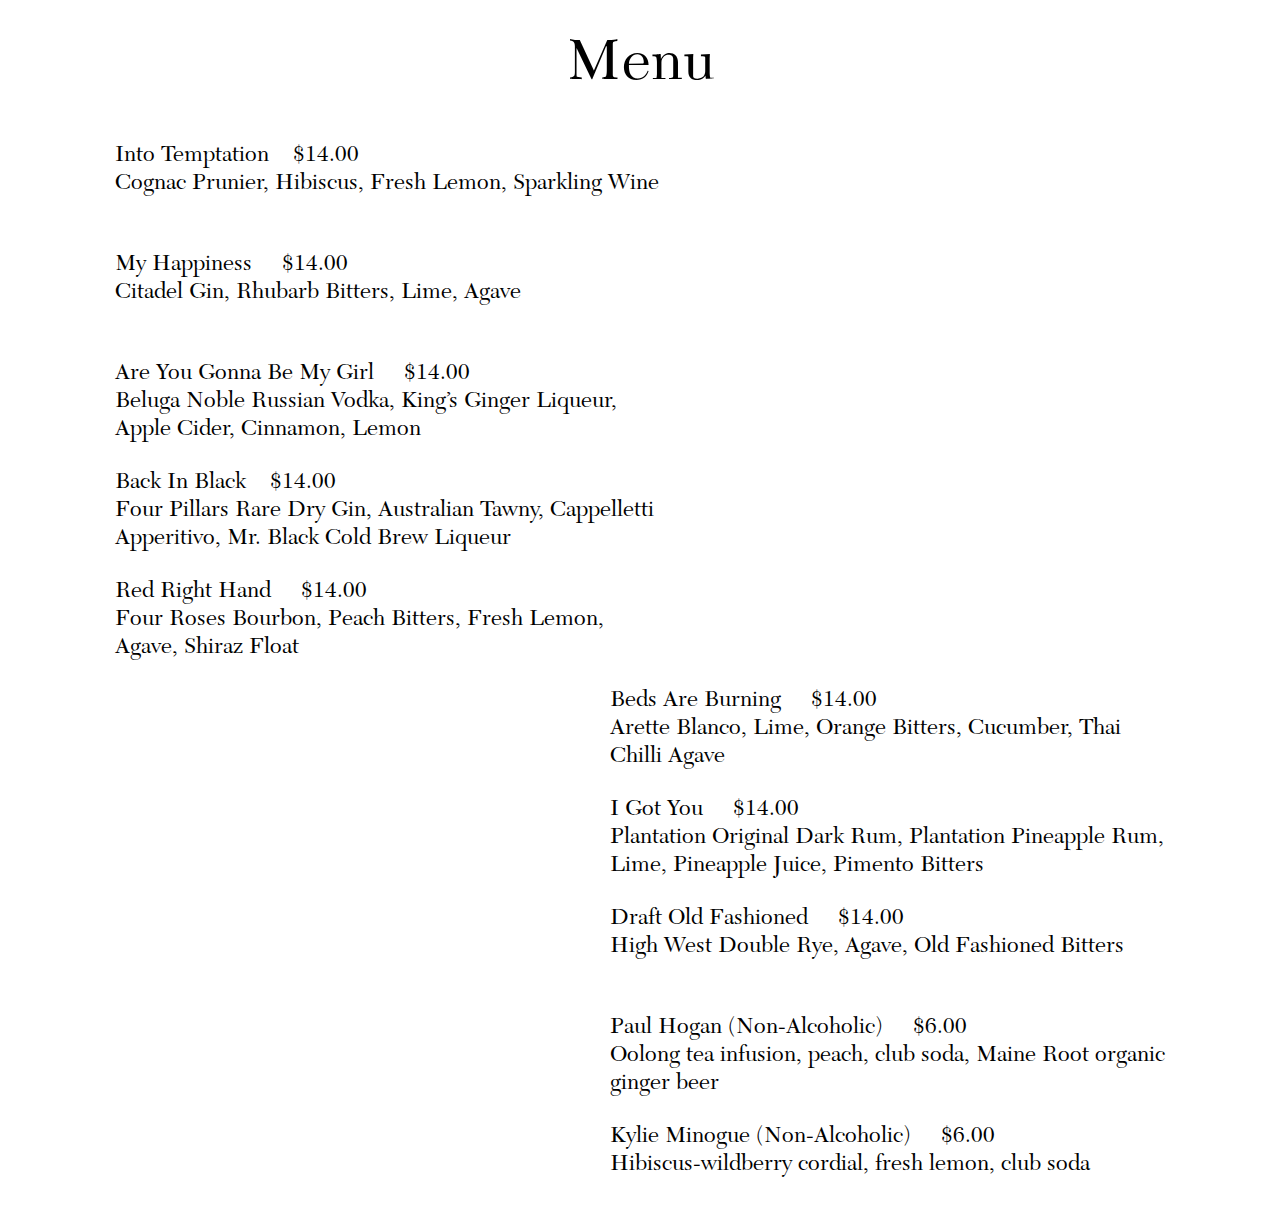
<file: index.html>
<!DOCTYPE html>
<html>
  <head>
    <title>Studio</title>
    <link href="assets/css/styles.css" media="all" rel="stylesheet" />
    <script src="https://ajax.googleapis.com/ajax/libs/jquery/3.3.1/jquery.min.js"></script>  
    </head>

  <body>



        <div class="menu">
       <p>Menu</p>
      </div>
  
    <div class="oldmenu">

      <div>
      <img class="ghost hide" src="assets/img/ghost.jpg">
      </div>

      <div>
      <img class="ghost2 hide" src="assets/img/ghost.jpg">
      </div>
  
      <div class="wrapper">
  
  
        <div class="inline-block border-left">
  
          <div class="left-box">
           <p>Into Temptation &nbsp; &nbsp;$14.00 <br>
           Cognac Prunier, Hibiscus, Fresh Lemon, Sparkling Wine</p>
          </div>
  
          <div class="left-box">
           <p>My Happiness &nbsp; &nbsp; $14.00 <br>
           Citadel Gin, Rhubarb Bitters, Lime, Agave</p>
          </div>
  
          <div class="left-box">
           <p>Are You Gonna Be My Girl &nbsp; &nbsp; $14.00 <br>
       Beluga Noble Russian Vodka, King’s Ginger Liqueur, Apple Cider, Cinnamon, Lemon</p>
          </div>
  
          <div class="left-box">
       <p>Back In Black  &nbsp; &nbsp;$14.00 <br>
       Four Pillars Rare Dry Gin, Australian Tawny, Cappelletti Apperitivo, Mr. Black Cold Brew Liqueur  </p>
          </div>
  
           <div class="left-box">
       <p>Red Right Hand  &nbsp; &nbsp; $14.00 <br>
       Four Roses Bourbon, Peach Bitters, Fresh Lemon, Agave, Shiraz Float</p>
          </div>
  
        </div>
  
        <div class="inline-block border-right">
  
          <div class="inline-block right-box">
           <p>Beds Are Burning &nbsp; &nbsp; $14.00 <br>
           Arette Blanco, Lime, Orange Bitters, Cucumber, Thai Chilli Agave</p>
          </div>
  
          <div class="inline-block right-box">
       <p>I Got You &nbsp; &nbsp; $14.00 <br>
       Plantation Original Dark Rum, Plantation Pineapple Rum, Lime, Pineapple Juice, Pimento Bitters</  p>
          </div>
  
          <div class="inline-block right-box">
       <p>Draft Old Fashioned &nbsp; &nbsp; $14.00 <br>
       High West Double Rye, Agave, Old Fashioned Bitters</p>
          </div>
  
          <div class="inline-block right-box">
       <p>Paul Hogan (Non-Alcoholic) &nbsp; &nbsp; $6.00 <br>
       Oolong tea infusion, peach, club soda, Maine Root organic ginger beer</p>
          </div>
  
          <div class="inline-block right-box">
       <p>Kylie Minogue (Non-Alcoholic) &nbsp; &nbsp; $6.00 <br>
       Hibiscus-wildberry cordial, fresh lemon, club soda</p>
          </div>
  
        </div>
       </div>

    </div>



      

    <audio class="scream" loop> 
      <source src="assets/sound/scream.mp3""></audio>
    </audio>




    <div class="newmenu hide">
  
      <div class="around"></div>
  
      <div class="blackout hide"></div>
  
    	<div class="wrapper">
  
    	  <div class="inline-block border-left">
  
    	    <div class="left-box paranoia">
           <audio class="scream" loop="true" src="assets/sound/scream.mp3">  
           </audio>
  
    	     <p>Into Paranoia &nbsp; &nbsp;$14.00 <br>
           Cognac Prunier, Hibiscus, Fear, Fresh Lemon, Anxiety, Sparkling Wine</p>
    	    </div>
  
    	    <div class="left-box sadness">
    	     <p>My Sadness &nbsp; &nbsp; $14.00 <br>
           Citadel Gin, Rhubarb Bitters, Tear, Lime, Agave</p>
    	    </div>
  
    	    <div class="left-box typewriter">
           <p>Are You Gonna Be My Friends &nbsp; &nbsp; $14.00 <br>
  		     Beluga Noble Russian Vodka, King’s Ginger Liqueur, Apple Cider, Doubt, Cinnamon, Lemon</p>
    	    </div>
  
    	    <div class="left-box">
  		     <p>No  &nbsp; &nbsp;$14.00 <br>
  		     Four Pillars Rare Dry Gin, Australian Tawny, Disappointment, Mr. Black Cold Brew Liqueur</p>
    	    </div>
  
    	     <div class="left-box depression">
  		      <p>Depression Mood  &nbsp; &nbsp; $14.00 <br>
  		      Four Roses Bourbon, Insomnia, Peach Bitters, Fresh Lemon, Agave, hopeless, Shiraz Float</p>
    	    </div>
  
    	  </div>
  
    	  <div class="inline-block border-right">
  
    	    <div class="inline-block right-box bed">
    	     <p>Beds Are Empty &nbsp; &nbsp; $14.00 <br>
           Arette Blanco, Lime, Orange Bitters, Cucumber, Thai Chilli Agave</p>
    	    </div>
  
    	    <div class="inline-block right-box igotyou">
  		     <p>I Got You &nbsp; &nbsp; $14.00 <br>
  		     Plantation Original Dark Rum, Plantation Pineapple Rum, Lime, Pineapple Juice, Pimento   Bitters</p>
    	    </div>
  
    	    <div class="inline-block right-box red">
  		     <p>Red &nbsp; &nbsp; $14.00 <br>
  		     High West Double Rye, Anger, Old Fashioned Bitters</p>
    	    </div>
  
    	    <div class="inline-block right-box">
  		     <p>Fakeness (Non-Alcoholic) &nbsp; &nbsp; FREE <br>
  		     Oolong tea infusion, peach, club soda, Maine Root organic ginger beer</p>
    	    </div>
  
    	    <div class="inline-block right-box joy first-click">
  		     <p><q>Joy Pills</q> (Non-Alcoholic) &nbsp; &nbsp; FREE <br>
  		     Hibiscus-wildberry cordial, fresh lemon, happy dose, club soda</p>
    	    </div>
  
        </div>
    	 </div>
  
  
  
      <div class="red-effect hide">
          <div class="AGHHH hide">AGHHHHHH</div>
      </div>
  
      <div class="no-effect hide">NO NO NO NO NO NO NO NO NO NO NO NO NO NO NO   NO NO NO NO NO NO NO NO NO NO NO NO NO NO NO NO NO NO NO NO NO NO NO NO NO NO NO NO NO NO NO NO   NO NO NO NO NO NO NO NO NO NO NO NO NO NO NO NO NO NO NO NO NO NO NO NO NO NO NO NO NO NO NO NO   NO NO NO NO NO NO NO NO NO NO NO NO NO NO NO NO NO NO NO NO NO NO NO NO NO NO NO NO NO NO NO NO   NO NO NO NO NO NO NO NO NO NO NO NO NO NO NO NO NO NO NO NO NO NO NO NO NO NO NO NO NO NO NO NO   NO NO NO NO NO NO NO NO NO NO NO NO NO NO NO NO NO NO NO NO NO NO NO NO NO NO NO NO NO NO NO NO   NO NO NO NO NO NO NO NO NO NO NO NO NO NO NO NO NO NO NO NO NO NO NO NO NO NO NO NO NO NO NO NO   NO NO </div>
  
      <div class="igotyou-background hide">
      <img class="igotyou-effect hide" src="assets/img/hand.png">
      </div>
  
      <div class="typewriter-background hide">    </div>
          <div class="typewriter-effect hide">
       Are you Gonna be my Friend? Are you Gonna be my Friend? Are you Gonna be my Friend? What's the   benefits? Are you Gonna be my Friend? Are you Gonna be my Friend? Are you Gonna be my Friend?   What's your benefits? Are you Gonna be my Friend? Are you Gonna be my Friend? Are you Gonna be   my Friend? What's your benefits? Are you Gonna be my Friend? Are you Gonna be my Friend? Are   you Gonna be my Friend? What's your benefits? Are you Gonna be my Friend? Are you Gonna be my   Friend? Are you Gonna be my Friend? What's your benefits? Are you Gonna be my Friend? Are you   Gonna be my Friend? Are you Gonna be my Friend? What's your benefits? Are you Gonna be my   Friend? Are you Gonna be my Friend? Are you Gonna be my Friend? What's your benefits? Are you   Gonna be my Friend? Are you Gonna be my Friend? Are you Gonna be my Friend? What's your   benefits? Are you Gonna be my Friend? Are you Gonna be my Friend? Are you Gonna be my Friend?   What's your benefits? Are you Gonna be my Friend? Are you Gonna be my Friend? Are you Gonna be   my Friend? What's your benefits? Are you Gonna be my Friend? Are you Gonna be my Friend? Are   you Gonna be my Friend? What's your benefits? Are you Gonna be my Friend? Are you Gonna be my   Friend? Are you Gonna be my Friend? What's your benefits? Are you Gonna be my Friend? Are you   Gonna be my Friend? Are you Gonna be my Friend? What's your benefits? Are you Gonna be my   Friend? Are you Gonna be my Friend? Are you Gonna be my Friend? What's your benefits? Are you   Gonna be my Friend? Are you Gonna be my Friend? Are you Gonna be my Friend? What's your   benefits? Are you Gonna be my Friend? Are you Gonna be my Friend? Are you Gonna be my Friend?   What's your benefits? Are you Gonna be my Friend? Are you Gonna be my Friend? Are you Gonna be   my Friend? What's your benefits? Are you Gonna be my Friend? Are you Gonna be my Friend? Are   you Gonna be my Friend? What's your benefits? Are you Gonna be my Friend? Are you Gonna be my   Friend? Are you Gonna be my Friend? What's your benefits? Are you Gonna be my Friend? Are you   Gonna be my Friend? Are you Gonna be my Friend? What's your benefits? Are you Gonna be my   Friend? Are you Gonna be my Friend? Are you Gonna be my Friend? What's your benefits? Are you   Gonna be my Friend? Are you Gonna be my Friend? Are you Gonna be my Friend? What's your   benefits? Are you Gonna be my Friend? Are you Gonna be my Friend? Are you Gonna be my Friend?   What's your benefits? Are you Gonna be my Friend? Are you Gonna be my Friend? Are you Gonna be   my Friend? What's your benefits? Are you Gonna be my Friend? Are you Gonna be my Friend? Are   you Gonna be my Friend? What's your benefits? Are you Gonna be my Friend? Are you Gonna be my   Friend? Are you Gonna be my Friend? What's your benefits? Are you Gonna be my Friend? Are you   Gonna be my Friend? Are you Gonna be my Friend? What's your benefits? Are you Gonna be my   Friend? Are you Gonna be my Friend? Are you Gonna be my Friend? What's your benefits?Are you   Gonna be my Friend? Are you Gonna be my Friend? Are you Gonna be my Friend? What's your   benefits? Are you Gonna be my Friend? Are you Gonna be my Friend? Are you Gonna be my Friend?   What's your benefits? Are you Gonna be my Friend? Are you Gonna be my Friend? Are you Gonna be   my Friend? What's your benefits? Are you Gonna be my Friend? Are you Gonna be my Friend? Are   you Gonna be my Friend? What's your benefits? Are you Gonna be my Friend? Are you Gonna be my   Friend? Are you Gonna be my Friend? What's your benefits? Are you Gonna be my Friend? Are you   Gonna be my Friend? Are you Gonna be my Friend? What's your benefits? Are you Gonna be my   Friend? Are you Gonna be my Friend? Are you Gonna be my Friend? What's your benefits?Are you   Gonna be my Friend? Are you Gonna be my Friend? Are you Gonna be my Friend? What's your   benefits? Are you Gonna be my Friend? Are you Gonna be my Friend? Are you Gonna be my Friend?   What's your benefits? Are you Gonna be my Friend? Are you Gonna be my Friend? Are you Gonna be   my Friend? What's your benefits? Are you Gonna be my Friend? Are you Gonna be my Friend? Are   you Gonna be my Friend? What's your benefits? Are you Gonna be my Friend? Are you Gonna be my   Friend? Are you Gonna be my Friend? What's your benefits? Are you Gonna be my Friend? Are you   Gonna be my Friend? Are you Gonna be my Friend? What's your benefits? Are you Gonna be my   Friend? Are you Gonna be my Friend? Are you Gonna be my Friend? What's your benefits? Are you   Gonna be my Friend? Are you Gonna be my Friend? Are you Gonna be my Friend? What's your   benefits? Are you Gonna be my Friend? Are you Gonna be my Friend? Are you Gonna be my Friend?   What's your benefits?
       </div>
  
       <div class="depression-background hide"> </div>
  
       <div class="depression-effect D1 hide"> I Think, I am afraid to be Happy... </div>
       <div class="depression-effect D2 hide"> Because when I do get too Happy </div>
       <div class="depression-effect D3 hide"> Something BAD always happens </div>
  
       <div class="bed-background hide"> </div>
       <div class="bed-effect hide"> you just gonna be alone, betch </div>
  
  
       <div class="sadness-background hide"> </div>
  
       <div class="sadness-effect S1 hide"> “My sadness is a hollowness. I can't tell you what's   worse.  </div>
       <div class="sadness-effect S2 hide"> Sometimes my hollowness is a shell, holding in a thousand   oceans of tears.  </div>
       <div class="sadness-effect S3 hide"> Sometimes though, it holds a thousand pieces of glass that   are wedged in between my soul and body.  </div>
  
       <div class="sadness-effect S4 hide"> That's the pain.” </div>
  
  
  
  
  
  
  
  
  
        <div class="wrapper invisible-top-layer">
  
  
        <div class="inline-block border-left">
  
          <div class="left-box paranoia"> 
  
  
           <p>Into Paranoia &nbsp; &nbsp;$14.00 <br>
           Cognac Prunier, Hibiscus, Fear, Fresh Lemon, Anxiety, Sparkling Wine</p>
          </div>
  
          <div class="left-box sadness">
           <p>My Sadness &nbsp; &nbsp; $14.00 <br>
           Citadel Gin, Rhubarb Bitters, Tear, Lime, Agave</p>
          </div>
  
          <div class="left-box typewriter">
           <p>Are You Gonna Be My Friends &nbsp; &nbsp; $14.00 <br>
           Beluga Noble Russian Vodka, King’s Ginger Liqueur, Apple Cider, Doubt, Cinnamon, Lemon</p>
          </div>
  
          <div class="left-box no">
           <p>No  &nbsp; &nbsp;$14.00 <br>
           Four Pillars Rare Dry Gin, Australian Tawny, Disappointment, Mr. Black Cold Brew Liqueur</p>
          </div>
  
           <div class="left-box depression">
            <p>Depression Mood  &nbsp; &nbsp; $14.00 <br>
            Four Roses Bourbon, Insomnia, Peach Bitters, Fresh Lemon, Agave, hopeless, Shiraz Float</p>
          </div>
  
        </div>
  
        <div class="inline-block border-right">
  
          <div class="inline-block right-box bed">
           <p>Beds Are Empty &nbsp; &nbsp; $14.00 <br>
           Arette Blanco, Lime, Orange Bitters, Cucumber, Thai Chilli Agave</p>
          </div>
  
          <div class="inline-block right-box igotyou">
           <p>I Got You &nbsp; &nbsp; $14.00 <br>
           Plantation Original Dark Rum, Plantation Pineapple Rum, Lime, Pineapple Juice, Pimento   Bitters</p>
          </div>
  
          <div class="inline-block right-box red">
           <p>Red &nbsp; &nbsp; $14.00 <br>
           High West Double Rye, Anger, Old Fashioned Bitters</p>
          </div>
  
          <div class="inline-block right-box">
           <p>Fakeness (Non-Alcoholic) &nbsp; &nbsp; FREE <br>
           Oolong tea infusion, peach, club soda, Maine Root organic ginger beer</p>
          </div>
  
          <div class="inline-block right-box joy first-click">
           <p><q>Joy Pills</q> (Non-Alcoholic) &nbsp; &nbsp; FREE <br>
           Hibiscus-wildberry cordial, fresh lemon, happy dose, club soda</p>
          </div>
  
        </div>
       </div>

      <div class="invisible-top-layer-erase-wrapper">

        <div class="hide invisible-oval1 E1-1"></div>
        <div class="hide invisible-oval1 E1-2"></div>
        <div class="hide invisible-oval1 E1-3"></div>
        <div class="hide invisible-oval1 E1-4"></div>
        <div class="hide invisible-oval1 E1-5"></div>
        <div class="hide invisible-oval1 E1-6"></div>
        <div class="hide invisible-oval1 E1-7"></div>
    
        <div class="hide invisible-oval2 E2-1"></div>
        <div class="hide invisible-oval2 E2-2"></div>
        <div class="hide invisible-oval2 E2-3"></div>
        <div class="hide invisible-oval2 E2-4"></div>
        <div class="hide invisible-oval2 E2-4-1"></div>
        <div class="hide invisible-oval2 E2-4-2"></div>
        <div class="hide invisible-oval2 E2-5"></div>
        <div class="hide invisible-oval2 E2-6"></div>
        <div class="hide invisible-oval2 E2-7"></div>
        <div class="hide invisible-oval2 E2-7-1"></div>
    
        <div class="hide invisible-oval3 E3-1"></div>
        <div class="hide invisible-oval3 E3-2"></div>
        <div class="hide invisible-oval3 E3-2-1"></div>
        <div class="hide invisible-oval3 E3-3"></div>
        <div class="hide invisible-oval3 E3-3-1"></div>
        <div class="hide invisible-oval3 E3-4"></div>
        <div class="hide invisible-oval3 E3-4-1"></div>
        <div class="hide invisible-oval3 E3-4-2"></div>
        <div class="hide invisible-oval3 E3-5"></div>
        <div class="hide invisible-oval3 E3-6"></div>
        <div class="hide invisible-oval3 E3-7"></div>
        <div class="hide invisible-oval3 E3-7-1"></div>
        <div class="hide invisible-oval3 E3-7-2"></div>
        <div class="hide invisible-oval3 E3-7-3"></div>
        <div class="hide invisible-oval3 E3-7-4"></div>
        <div class="hide invisible-oval3 E3-7-5"></div>
        <div class="hide invisible-oval3 E3-7-6"></div>
        <div class="hide invisible-oval3 E3-7-7"></div>

        <!-- need to adjust if adding more erase stage, cuz it remove all at once for topcoat -->
      </div>
  
      <div class="erase-oval1 E1-1 hide"></div>
      <div class="erase-oval1 E1-2 hide"></div>
      <div class="erase-oval1 E1-3 hide"></div>
      <div class="erase-oval1 E1-4 hide"></div>
      <div class="erase-oval1 E1-5 hide"></div>
      <div class="erase-oval1 E1-6 hide"></div>
      <div class="erase-oval1 E1-7 hide"></div>
  
      <div class="erase-oval2 E2-1 hide"></div>
      <div class="erase-oval2 E2-2 hide"></div>
      <div class="erase-oval2 E2-3 hide"></div>
      <div class="erase-oval2 E2-4 hide"></div>
      <div class="erase-oval2 E2-4-1 hide"></div>
      <div class="erase-oval2 E2-4-2 hide"></div>
      <div class="erase-oval2 E2-5 hide"></div>
      <div class="erase-oval2 E2-6 hide"></div>
      <div class="erase-oval2 E2-7 hide"></div>
      <div class="erase-oval2 E2-7-1 hide"></div>
  
      <div class="erase-oval3 E3-1 hide"></div>
      <div class="erase-oval3 E3-2 hide"></div>
      <div class="erase-oval3 E3-2-1 hide"></div>
      <div class="erase-oval3 E3-3 hide"></div>
      <div class="erase-oval3 E3-3-1 hide"></div>
      <div class="erase-oval3 E3-4 hide"></div>
      <div class="erase-oval3 E3-4-1 hide"></div>
      <div class="erase-oval3 E3-4-2 hide"></div>
      <div class="erase-oval3 E3-5 hide"></div>
      <div class="erase-oval3 E3-6 hide"></div>
      <div class="erase-oval3 E3-7 hide"></div>
      <div class="erase-oval3 E3-7-1 hide"></div>
      <div class="erase-oval3 E3-7-2 hide"></div>
      <div class="erase-oval3 E3-7-3 hide"></div>
      <div class="erase-oval3 E3-7-4 hide"></div>
      <div class="erase-oval3 E3-7-5 hide"></div>
      <div class="erase-oval3 E3-7-6 hide"></div>
      <div class="erase-oval3 E3-7-7 hide"></div>
  
  
      <div class="inspiration-background hide"> </div>
  
      <div class="inspiration-effect inspiration1-1 hide"> You are not your illness. </div>
      <div class="inspiration-effect inspiration1-2 hide"> You have an individual story to tell. </div>
      <div class="inspiration-effect inspiration1-3 hide"> Staying yourself is part of the battle. </div>
   

      <div class="inspiration-effect inspiration2-1 hide"> Never give up on soneone with a mental   illness </div>
      <div class="inspiration-effect inspiration2-2 hide"> When “I” is replaced by “We” </div>
      <div class="inspiration-effect inspiration2-3 hide"> Illness becomes wellness </div>

      <div class="inspiration-effect inspiration3-1 hide"> Healing isn't about changing who you are; </div>
      <div class="inspiration-effect inspiration3-2 hide"> It is about changing your relationship to who you are </div>
      <div class="inspiration-effect inspiration3-3 hide"> A fundamental part of that is honoring how you feel </div>
    </div>



  <script type="text/javascript" src="assets/js/app.js"></script>
  </body>


</html>
</file>
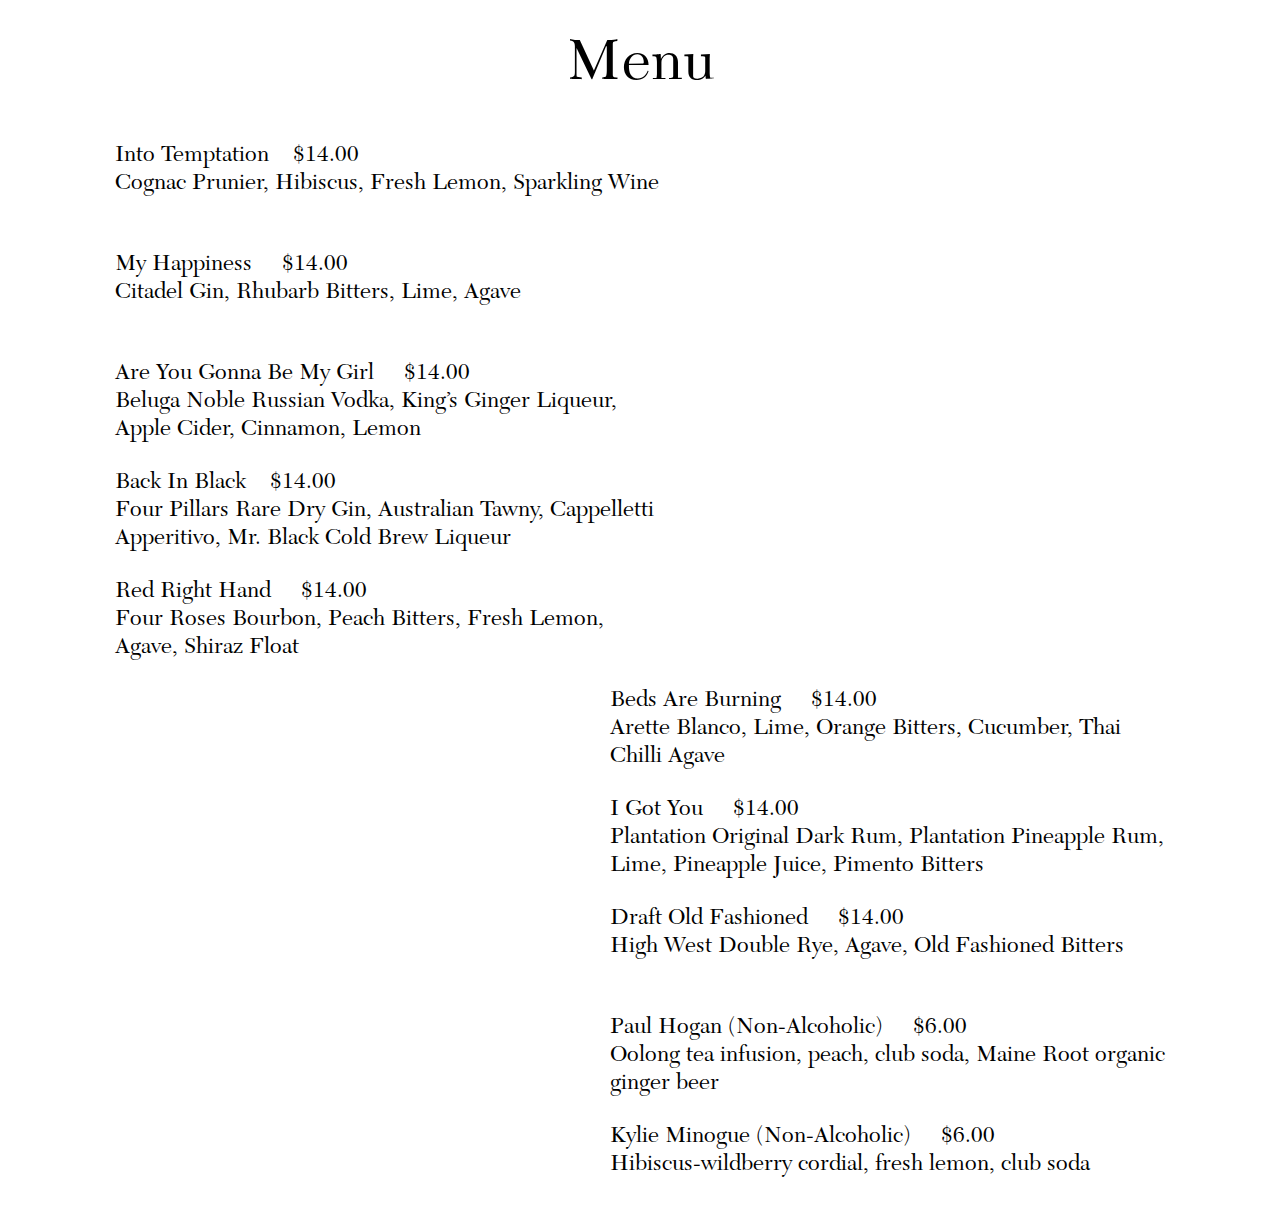
<file: index copy.html>
<!DOCTYPE html>
<html>
  <head>
    <title>Studio</title>
    <link href="assets/css/styles.css" media="all" rel="stylesheet" />
    <link rel="shortcut icon" href="" />
    <script src="http://ajax.googleapis.com/ajax/libs/jquery/1.11.1/jquery.min.js"></script>
  </head>

  <body>



        <div class="menu">
       <p>Menu</p>
      </div>
  
    <div class="oldmenu">

      <div>
      <img class="ghost hide" src="assets/img/ghost.jpg">
      </div>

      <div>
      <img class="ghost2 hide" src="assets/img/ghost.jpg">
      </div>
  
      <div class="wrapper">
  
  
        <div class="inline-block border-left">
  
          <div date-button="activate" class="left-box">
           <p>Into Temptation &nbsp; &nbsp;$14.00 <br>
           Cognac Prunier, Hibiscus, Fresh Lemon, Sparkling Wine</p>
          </div>
  
          <div date-button="activate" class="left-box">
           <p>My Happiness &nbsp; &nbsp; $14.00 <br>
           Citadel Gin, Rhubarb Bitters, Lime, Agave</p>
          </div>
  
          <div date-button="activate" class="left-box">
           <p>Are You Gonna Be My Girl &nbsp; &nbsp; $14.00 <br>
       Beluga Noble Russian Vodka, King’s Ginger Liqueur, Apple Cider, Cinnamon, Lemon</p>
          </div>
  
          <div date-button="activate" class="left-box">
       <p>Back In Black  &nbsp; &nbsp;$14.00 <br>
       Four Pillars Rare Dry Gin, Australian Tawny, Cappelletti Apperitivo, Mr. Black Cold Brew Liqueur  </p>
          </div>
  
           <div date-button="activate" class="left-box">
       <p>Red Right Hand  &nbsp; &nbsp; $14.00 <br>
       Four Roses Bourbon, Peach Bitters, Fresh Lemon, Agave, Shiraz Float</p>
          </div>
  
        </div>
  
        <div class="inline-block border-right">
  
          <div date-button="activate" class="inline-block right-box">
           <p>Beds Are Burning &nbsp; &nbsp; $14.00 <br>
           Arette Blanco, Lime, Orange Bitters, Cucumber, Thai Chilli Agave</p>
          </div>
  
          <div date-button="activate" class="inline-block right-box">
       <p>I Got You &nbsp; &nbsp; $14.00 <br>
       Plantation Original Dark Rum, Plantation Pineapple Rum, Lime, Pineapple Juice, Pimento Bitters</  p>
          </div>
  
          <div date-button="activate" class="inline-block right-box">
       <p>Draft Old Fashioned &nbsp; &nbsp; $14.00 <br>
       High West Double Rye, Agave, Old Fashioned Bitters</p>
          </div>
  
          <div date-button="activate" class="inline-block right-box">
       <p>Paul Hogan (Non-Alcoholic) &nbsp; &nbsp; $6.00 <br>
       Oolong tea infusion, peach, club soda, Maine Root organic ginger beer</p>
          </div>
  
          <div date-button="activate" class="inline-block right-box">
       <p>Kylie Minogue (Non-Alcoholic) &nbsp; &nbsp; $6.00 <br>
       Hibiscus-wildberry cordial, fresh lemon, club soda</p>
          </div>
  
        </div>
       </div>

    </div>








    <div class="newmenu hide">
  
      <div data-button="activate" class="around"></div>
  
      <div data-button="activate" class="blackout hide"></div>
  
    	<div class="wrapper">
  
    	  <div class="inline-block border-left">
  
    	    <div date-button="activate" class="left-box paranoia">
           <audio class="scream" loop="true" src="assets/sound/scream.mp3">  
           </audio>
  
    	     <p>Into Paranoia &nbsp; &nbsp;$14.00 <br>
           Cognac Prunier, Hibiscus, Fear, Fresh Lemon, Anxiety, Sparkling Wine</p>
    	    </div>
  
    	    <div date-button="activate" class="left-box sadness">
    	     <p>My Sadness &nbsp; &nbsp; $14.00 <br>
           Citadel Gin, Rhubarb Bitters, Tear, Lime, Agave</p>
    	    </div>
  
    	    <div date-button="activate" class="left-box typewriter">
           <p>Are You Gonna Be My Friends &nbsp; &nbsp; $14.00 <br>
  		     Beluga Noble Russian Vodka, King’s Ginger Liqueur, Apple Cider, Doubt, Cinnamon, Lemon</p>
    	    </div>
  
    	    <div date-button="activate" class="left-box">
  		     <p>No  &nbsp; &nbsp;$14.00 <br>
  		     Four Pillars Rare Dry Gin, Australian Tawny, Disappointment, Mr. Black Cold Brew Liqueur</p>
    	    </div>
  
    	     <div date-button="activate" class="left-box depression">
  		      <p>Depression Mood  &nbsp; &nbsp; $14.00 <br>
  		      Four Roses Bourbon, Insomnia, Peach Bitters, Fresh Lemon, Agave, hopeless, Shiraz Float</p>
    	    </div>
  
    	  </div>
  
    	  <div class="inline-block border-right">
  
    	    <div date-button="activate" class="inline-block right-box bed">
    	     <p>Beds Are Empty &nbsp; &nbsp; $14.00 <br>
           Arette Blanco, Lime, Orange Bitters, Cucumber, Thai Chilli Agave</p>
    	    </div>
  
    	    <div date-button="activate" class="inline-block right-box igotyou">
  		     <p>I Got You &nbsp; &nbsp; $14.00 <br>
  		     Plantation Original Dark Rum, Plantation Pineapple Rum, Lime, Pineapple Juice, Pimento   Bitters</p>
    	    </div>
  
    	    <div date-button="activate" class="inline-block right-box red">
  		     <p>Red &nbsp; &nbsp; $14.00 <br>
  		     High West Double Rye, Anger, Old Fashioned Bitters</p>
    	    </div>
  
    	    <div date-button="activate" class="inline-block right-box">
  		     <p>Fakeness (Non-Alcoholic) &nbsp; &nbsp; FREE <br>
  		     Oolong tea infusion, peach, club soda, Maine Root organic ginger beer</p>
    	    </div>
  
    	    <div date-button="activate" class="inline-block right-box joy">
  		     <p><q>Joy Pills</q> (Non-Alcoholic) &nbsp; &nbsp; FREE <br>
  		     Hibiscus-wildberry cordial, fresh lemon, happy dose, club soda</p>
    	    </div>
  
        </div>
    	 </div>
  
  
  
      <div date-button="activate" class="red-effect hide">
          <div class="AGHHH hide">AGHHHHHH</div>
      </div>
  
      <div date-button="activate" class="no-effect hide">NO NO NO NO NO NO NO NO NO NO NO NO NO NO NO   NO NO NO NO NO NO NO NO NO NO NO NO NO NO NO NO NO NO NO NO NO NO NO NO NO NO NO NO NO NO NO NO   NO NO NO NO NO NO NO NO NO NO NO NO NO NO NO NO NO NO NO NO NO NO NO NO NO NO NO NO NO NO NO NO   NO NO NO NO NO NO NO NO NO NO NO NO NO NO NO NO NO NO NO NO NO NO NO NO NO NO NO NO NO NO NO NO   NO NO NO NO NO NO NO NO NO NO NO NO NO NO NO NO NO NO NO NO NO NO NO NO NO NO NO NO NO NO NO NO   NO NO NO NO NO NO NO NO NO NO NO NO NO NO NO NO NO NO NO NO NO NO NO NO NO NO NO NO NO NO NO NO   NO NO NO NO NO NO NO NO NO NO NO NO NO NO NO NO NO NO NO NO NO NO NO NO NO NO NO NO NO NO NO NO   NO NO </div>
  
      <div class="igotyou-background hide">
      <img date-button="activate" class="igotyou-effect hide" src="assets/img/hand.png">
      </div>
  
      <div class="typewriter-background hide">    </div>
          <div class="typewriter-effect hide">
       Are you Gonna be my Friend? Are you Gonna be my Friend? Are you Gonna be my Friend? What's the   benefits? Are you Gonna be my Friend? Are you Gonna be my Friend? Are you Gonna be my Friend?   What's your benefits? Are you Gonna be my Friend? Are you Gonna be my Friend? Are you Gonna be   my Friend? What's your benefits? Are you Gonna be my Friend? Are you Gonna be my Friend? Are   you Gonna be my Friend? What's your benefits? Are you Gonna be my Friend? Are you Gonna be my   Friend? Are you Gonna be my Friend? What's your benefits? Are you Gonna be my Friend? Are you   Gonna be my Friend? Are you Gonna be my Friend? What's your benefits? Are you Gonna be my   Friend? Are you Gonna be my Friend? Are you Gonna be my Friend? What's your benefits? Are you   Gonna be my Friend? Are you Gonna be my Friend? Are you Gonna be my Friend? What's your   benefits? Are you Gonna be my Friend? Are you Gonna be my Friend? Are you Gonna be my Friend?   What's your benefits? Are you Gonna be my Friend? Are you Gonna be my Friend? Are you Gonna be   my Friend? What's your benefits? Are you Gonna be my Friend? Are you Gonna be my Friend? Are   you Gonna be my Friend? What's your benefits? Are you Gonna be my Friend? Are you Gonna be my   Friend? Are you Gonna be my Friend? What's your benefits? Are you Gonna be my Friend? Are you   Gonna be my Friend? Are you Gonna be my Friend? What's your benefits? Are you Gonna be my   Friend? Are you Gonna be my Friend? Are you Gonna be my Friend? What's your benefits? Are you   Gonna be my Friend? Are you Gonna be my Friend? Are you Gonna be my Friend? What's your   benefits? Are you Gonna be my Friend? Are you Gonna be my Friend? Are you Gonna be my Friend?   What's your benefits? Are you Gonna be my Friend? Are you Gonna be my Friend? Are you Gonna be   my Friend? What's your benefits? Are you Gonna be my Friend? Are you Gonna be my Friend? Are   you Gonna be my Friend? What's your benefits? Are you Gonna be my Friend? Are you Gonna be my   Friend? Are you Gonna be my Friend? What's your benefits? Are you Gonna be my Friend? Are you   Gonna be my Friend? Are you Gonna be my Friend? What's your benefits? Are you Gonna be my   Friend? Are you Gonna be my Friend? Are you Gonna be my Friend? What's your benefits? Are you   Gonna be my Friend? Are you Gonna be my Friend? Are you Gonna be my Friend? What's your   benefits? Are you Gonna be my Friend? Are you Gonna be my Friend? Are you Gonna be my Friend?   What's your benefits? Are you Gonna be my Friend? Are you Gonna be my Friend? Are you Gonna be   my Friend? What's your benefits? Are you Gonna be my Friend? Are you Gonna be my Friend? Are   you Gonna be my Friend? What's your benefits? Are you Gonna be my Friend? Are you Gonna be my   Friend? Are you Gonna be my Friend? What's your benefits? Are you Gonna be my Friend? Are you   Gonna be my Friend? Are you Gonna be my Friend? What's your benefits? Are you Gonna be my   Friend? Are you Gonna be my Friend? Are you Gonna be my Friend? What's your benefits?Are you   Gonna be my Friend? Are you Gonna be my Friend? Are you Gonna be my Friend? What's your   benefits? Are you Gonna be my Friend? Are you Gonna be my Friend? Are you Gonna be my Friend?   What's your benefits? Are you Gonna be my Friend? Are you Gonna be my Friend? Are you Gonna be   my Friend? What's your benefits? Are you Gonna be my Friend? Are you Gonna be my Friend? Are   you Gonna be my Friend? What's your benefits? Are you Gonna be my Friend? Are you Gonna be my   Friend? Are you Gonna be my Friend? What's your benefits? Are you Gonna be my Friend? Are you   Gonna be my Friend? Are you Gonna be my Friend? What's your benefits? Are you Gonna be my   Friend? Are you Gonna be my Friend? Are you Gonna be my Friend? What's your benefits?Are you   Gonna be my Friend? Are you Gonna be my Friend? Are you Gonna be my Friend? What's your   benefits? Are you Gonna be my Friend? Are you Gonna be my Friend? Are you Gonna be my Friend?   What's your benefits? Are you Gonna be my Friend? Are you Gonna be my Friend? Are you Gonna be   my Friend? What's your benefits? Are you Gonna be my Friend? Are you Gonna be my Friend? Are   you Gonna be my Friend? What's your benefits? Are you Gonna be my Friend? Are you Gonna be my   Friend? Are you Gonna be my Friend? What's your benefits? Are you Gonna be my Friend? Are you   Gonna be my Friend? Are you Gonna be my Friend? What's your benefits? Are you Gonna be my   Friend? Are you Gonna be my Friend? Are you Gonna be my Friend? What's your benefits? Are you   Gonna be my Friend? Are you Gonna be my Friend? Are you Gonna be my Friend? What's your   benefits? Are you Gonna be my Friend? Are you Gonna be my Friend? Are you Gonna be my Friend?   What's your benefits?
       </div>
  
       <div class="depression-background hide"> </div>
  
       <div class="depression-effect D1 hide"> I Think, I am afraid to be Happy... </div>
       <div class="depression-effect D2 hide"> Because when I do get too Happy </div>
       <div class="depression-effect D3 hide"> Something BAD always happens </div>
  
       <div class="bed-background hide"> </div>
       <div class="bed-effect hide"> you just gonna be alone, betch </div>
  
  
       <div class="sadness-background hide"> </div>
  
       <div class="sadness-effect S1 hide"> “My sadness is a hollowness. I can't tell you what's   worse.  </div>
       <div class="sadness-effect S2 hide"> Sometimes my hollowness is a shell, holding in a thousand   oceans of tears.  </div>
       <div class="sadness-effect S3 hide"> Sometimes though, it holds a thousand pieces of glass that   are wedged in between my soul and body.  </div>
  
       <div class="sadness-effect S4 hide"> That's the pain.” </div>
  
  
  
  
  
  
  
  
  
        <div class="wrapper invisible-top-layer">
  
  
        <div class="inline-block border-left">
  
          <div date-button="activate" class="left-box paranoia"> 
  
  
           <p>Into Paranoia &nbsp; &nbsp;$14.00 <br>
           Cognac Prunier, Hibiscus, Fear, Fresh Lemon, Anxiety, Sparkling Wine</p>
          </div>
  
          <div date-button="activate" class="left-box sadness">
           <p>My Sadness &nbsp; &nbsp; $14.00 <br>
           Citadel Gin, Rhubarb Bitters, Tear, Lime, Agave</p>
          </div>
  
          <div date-button="activate" class="left-box typewriter">
           <p>Are You Gonna Be My Friends &nbsp; &nbsp; $14.00 <br>
           Beluga Noble Russian Vodka, King’s Ginger Liqueur, Apple Cider, Doubt, Cinnamon, Lemon</p>
          </div>
  
          <div date-button="activate" class="left-box no">
           <p>No  &nbsp; &nbsp;$14.00 <br>
           Four Pillars Rare Dry Gin, Australian Tawny, Disappointment, Mr. Black Cold Brew Liqueur</p>
          </div>
  
           <div date-button="activate" class="left-box depression">
            <p>Depression Mood  &nbsp; &nbsp; $14.00 <br>
            Four Roses Bourbon, Insomnia, Peach Bitters, Fresh Lemon, Agave, hopeless, Shiraz Float</p>
          </div>
  
        </div>
  
        <div class="inline-block border-right">
  
          <div date-button="activate" class="inline-block right-box bed">
           <p>Beds Are Empty &nbsp; &nbsp; $14.00 <br>
           Arette Blanco, Lime, Orange Bitters, Cucumber, Thai Chilli Agave</p>
          </div>
  
          <div date-button="activate" class="inline-block right-box igotyou">
           <p>I Got You &nbsp; &nbsp; $14.00 <br>
           Plantation Original Dark Rum, Plantation Pineapple Rum, Lime, Pineapple Juice, Pimento   Bitters</p>
          </div>
  
          <div date-button="activate" class="inline-block right-box red">
           <p>Red &nbsp; &nbsp; $14.00 <br>
           High West Double Rye, Anger, Old Fashioned Bitters</p>
          </div>
  
          <div date-button="activate" class="inline-block right-box">
           <p>Fakeness (Non-Alcoholic) &nbsp; &nbsp; FREE <br>
           Oolong tea infusion, peach, club soda, Maine Root organic ginger beer</p>
          </div>
  
          <div date-button="activate" class="inline-block right-box joy">
           <p><q>Joy Pills</q> (Non-Alcoholic) &nbsp; &nbsp; FREE <br>
           Hibiscus-wildberry cordial, fresh lemon, happy dose, club soda</p>
          </div>
  
        </div>
       </div>

      <div class="invisible-top-layer-erase-wrapper hide">
<!-- 
        <div class="erase-oval1 invisible-oval1 E1-1"></div>
        <div class="erase-oval1 invisible-oval1 E1-2"></div>
        <div class="erase-oval1 invisible-oval1 E1-3"></div>
        <div class="erase-oval1 invisible-oval1 E1-4"></div>
        <div class="erase-oval1 invisible-oval1 E1-5"></div>
        <div class="erase-oval1 invisible-oval1 E1-6"></div>
        <div class="erase-oval1 invisible-oval1 E1-7"></div>
 -->    
<!--         <div class="erase-oval2 E2-1"></div>
        <div class="erase-oval2 invisible-oval2 E2-2"></div>
        <div class="erase-oval2 invisible-oval2 E2-3"></div>
        <div class="erase-oval2 invisible-oval2 E2-4"></div>
        <div class="erase-oval2 invisible-oval2 E2-4-1"></div>
        <div class="erase-oval2 invisible-oval2 E2-4-2"></div>
        <div class="erase-oval2 invisible-oval2 E2-5"></div>
        <div class="erase-oval2 invisible-oval2 E2-6"></div>
        <div class="erase-oval2 invisible-oval2 E2-7"></div>
        <div class="erase-oval2 invisible-oval2 E2-7-1"></div> -->
    
        <div class="erase-oval3 invisible-oval3 E3-1"></div>
        <div class="erase-oval3 invisible-oval3 E3-2"></div>
        <div class="erase-oval3 invisible-oval3 E3-2-1"></div>
        <div class="erase-oval3 invisible-oval3 E3-3"></div>
        <div class="erase-oval3 invisible-oval3 E3-3-1"></div>
        <div class="erase-oval3 invisible-oval3 E3-4"></div>
        <div class="erase-oval3 invisible-oval3 E3-4-1"></div>
        <div class="erase-oval3 invisible-oval3 E3-4-2"></div>
        <div class="erase-oval3 invisible-oval3 E3-5"></div>
        <div class="erase-oval3 invisible-oval3 E3-6"></div>
        <div class="erase-oval3 invisible-oval3 E3-7"></div>
        <div class="erase-oval3 invisible-oval3 E3-7-1"></div>
        <div class="erase-oval3 invisible-oval3 E3-7-2"></div>
        <div class="erase-oval3 invisible-oval3 E3-7-3"></div>
        <div class="erase-oval3 invisible-oval3 E3-7-4"></div>
        <div class="erase-oval3 invisible-oval3 E3-7-5"></div>
        <div class="erase-oval3 invisible-oval3 E3-7-6"></div>
        <div class="erase-oval3 invisible-oval3 E3-7-7"></div>

        <!-- need to adjust if adding more erase stage, cuz it remove all at once for topcoat -->
      </div>
  
      <div class="erase-oval1 E1-1 hide"></div>
      <div class="erase-oval1 E1-2 hide"></div>
      <div class="erase-oval1 E1-3 hide"></div>
      <div class="erase-oval1 E1-4 hide"></div>
      <div class="erase-oval1 E1-5 hide"></div>
      <div class="erase-oval1 E1-6 hide"></div>
      <div class="erase-oval1 E1-7 hide"></div>
  
      <div class="erase-oval2 E2-1 hide"></div>
      <div class="erase-oval2 E2-2 hide"></div>
      <div class="erase-oval2 E2-3 hide"></div>
      <div class="erase-oval2 E2-4 hide"></div>
      <div class="erase-oval2 E2-4-1 hide"></div>
      <div class="erase-oval2 E2-4-2 hide"></div>
      <div class="erase-oval2 E2-5 hide"></div>
      <div class="erase-oval2 E2-6 hide"></div>
      <div class="erase-oval2 E2-7 hide"></div>
      <div class="erase-oval2 E2-7-1 hide"></div>
  
      <div class="erase-oval3 E3-1 hide"></div>
      <div class="erase-oval3 E3-2 hide"></div>
      <div class="erase-oval3 E3-2-1  hide"></div>
      <div class="erase-oval3 E3-3 hide"></div>
      <div class="erase-oval3 E3-3-1 hide"></div>
      <div class="erase-oval3 E3-4 hide"></div>
      <div class="erase-oval3 E3-4-1 hide"></div>
      <div class="erase-oval3 E3-4-2 hide"></div>
      <div class="erase-oval3 E3-5 hide"></div>
      <div class="erase-oval3 E3-6 hide"></div>
      <div class="erase-oval3 E3-7 hide"></div>
      <div class="erase-oval3 E3-7-1 hide"></div>
      <div class="erase-oval3 E3-7-2 hide"></div>
      <div class="erase-oval3 E3-7-3 hide"></div>
      <div class="erase-oval3 E3-7-4 hide"></div>
      <div class="erase-oval3 E3-7-5 hide"></div>
      <div class="erase-oval3 E3-7-6 hide"></div>
      <div class="erase-oval3 E3-7-7 hide"></div>
  
  
      <div class="inspiration-background hide"> </div>
  
      <div class="inspiration-effect inspiration1-1 hide"> You are not your illness. </div>
      <div class="inspiration-effect inspiration1-2 hide"> You have an individual story to tell. </div>
      <div class="inspiration-effect inspiration1-3 hide"> Staying yourself is part of the battle. </div>
   
  <!--     <div class="inspiration-effect inspiration2-1 hide"> Never give up on soneone with a mental   illness </div>
      <div class="inspiration-effect inspiration2-2 hide"> When “I” is replaced by “We” </div>
      <div class="inspiration-effect inspiration2-3 hide"> Illness becomes wellness </div> -->

    </div>



 <script src="assets/js/app.js"></script>
  </body>


</html>
</file>
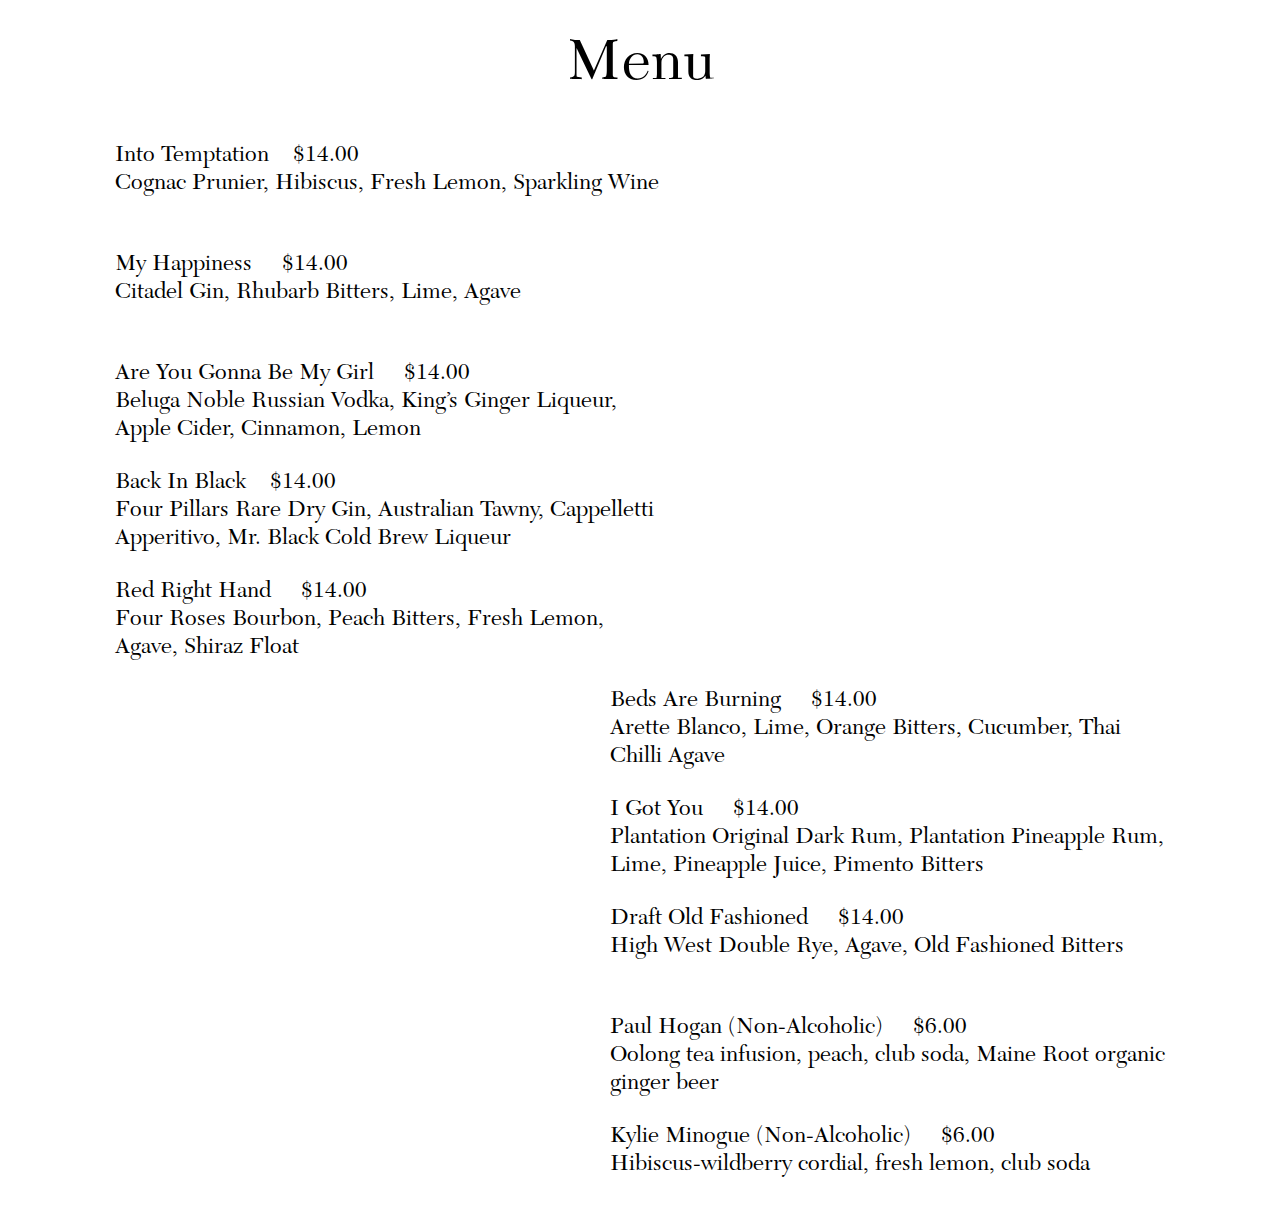
<file: just_cocktail_menu.html>
<!DOCTYPE html>
<html>
  <head>
    <title>Studio</title>
    <link href="assets/css/styles.css" media="all" rel="stylesheet" />
    <link rel="shortcut icon" href="" />
    <script src="http://ajax.googleapis.com/ajax/libs/jquery/1.11.1/jquery.min.js"></script>
  </head>

  <body>



  	<div class="menu">
  	 <p>Menu</p>
  	</div>

  	<div>
  	<img class="ghost hide" src="assets/img/ghost.jpg">
  	</div>

  	<div class="wrapper">


  	  <div class="inline-block border-left">

  	    <div date-button="activate" class="left-box">
  	     <p>Into Temptation &nbsp; &nbsp;$14.00 <br>
         Cognac Prunier, Hibiscus, Fresh Lemon, Sparkling Wine</p>
  	    </div>

  	    <div date-button="activate" class="left-box">
  	     <p>My Happiness &nbsp; &nbsp; $14.00 <br>
         Citadel Gin, Rhubarb Bitters, Lime, Agave</p>
  	    </div>

  	    <div date-button="activate" class="left-box">
         <p>Are You Gonna Be My Girl &nbsp; &nbsp; $14.00 <br>
		 Beluga Noble Russian Vodka, King’s Ginger Liqueur, Apple Cider, Cinnamon, Lemon</p>
  	    </div>

  	    <div date-button="activate" class="left-box">
		 <p>Back In Black  &nbsp; &nbsp;$14.00 <br>
		 Four Pillars Rare Dry Gin, Australian Tawny, Cappelletti Apperitivo, Mr. Black Cold Brew Liqueur</p>
  	    </div>

  	     <div date-button="activate" class="left-box">
		 <p>Red Right Hand  &nbsp; &nbsp; $14.00 <br>
		 Four Roses Bourbon, Peach Bitters, Fresh Lemon, Agave, Shiraz Float</p>
  	    </div>

  	  </div>

  	  <div class="inline-block border-right">

  	    <div date-button="activate" class="inline-block right-box">
  	     <p>Beds Are Burning &nbsp; &nbsp; $14.00 <br>
         Arette Blanco, Lime, Orange Bitters, Cucumber, Thai Chilli Agave</p>
  	    </div>

  	    <div date-button="activate" class="inline-block right-box">
		 <p>I Got You &nbsp; &nbsp; $14.00 <br>
		 Plantation Original Dark Rum, Plantation Pineapple Rum, Lime, Pineapple Juice, Pimento Bitters</p>
  	    </div>

  	    <div date-button="activate" class="inline-block right-box">
		 <p>Draft Old Fashioned &nbsp; &nbsp; $14.00 <br>
		 High West Double Rye, Agave, Old Fashioned Bitters</p>
  	    </div>

  	    <div date-button="activate" class="inline-block right-box">
		 <p>Paul Hogan (Non-Alcoholic) &nbsp; &nbsp; $6.00 <br>
		 Oolong tea infusion, peach, club soda, Maine Root organic ginger beer</p>
  	    </div>

  	    <div date-button="activate" class="inline-block right-box">
		 <p>Kylie Minogue (Non-Alcoholic) &nbsp; &nbsp; $6.00 <br>
		 Hibiscus-wildberry cordial, fresh lemon, club soda</p>
  	    </div>

  	  </div>

  	 </div>





 <script src="assets/js/app.js"></script>
  </body>


</html>
</file>
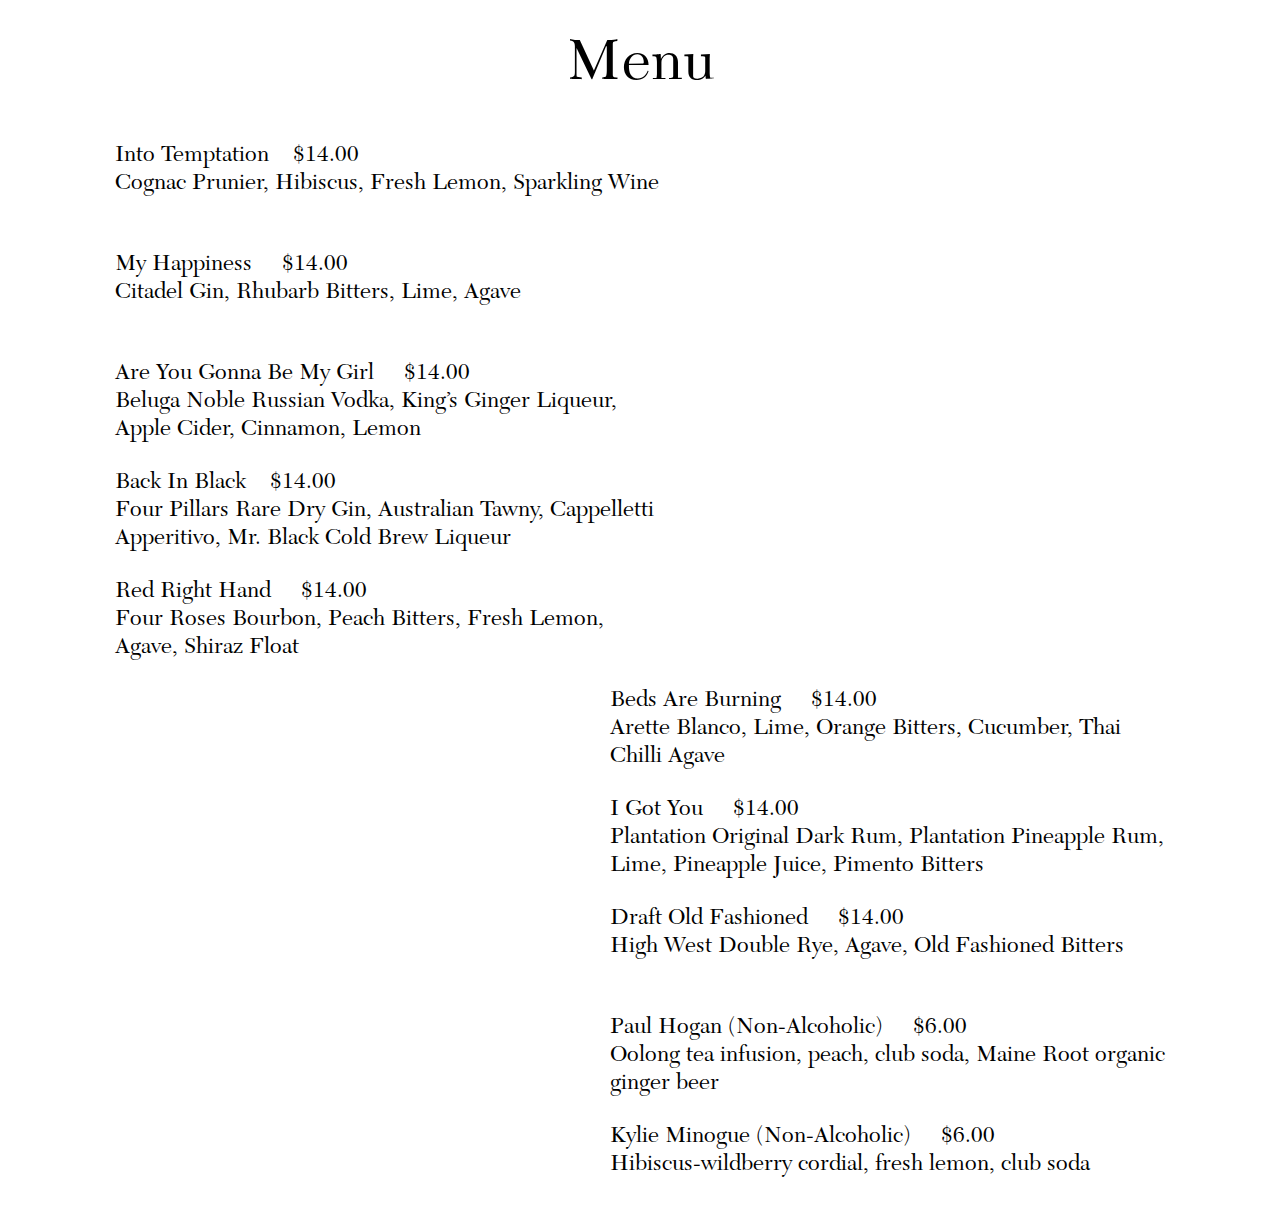
<file: main.html>
<!DOCTYPE html>
<html>
  <head>
    <title>Studio</title>
    <link href="assets/css/styles.css" media="all" rel="stylesheet" />
    <script src="https://ajax.googleapis.com/ajax/libs/jquery/3.3.1/jquery.min.js"></script>  
    </head>

  <body>



        <div class="menu">
       <p>Menu</p>
      </div>
  
    <div class="oldmenu">

      <div>
      <img class="ghost hide" src="assets/img/ghost.jpg">
      </div>

      <div>
      <img class="ghost2 hide" src="assets/img/ghost.jpg">
      </div>
  
      <div class="wrapper">
  
  
        <div class="inline-block border-left">
  
          <div class="left-box">
           <p>Into Temptation &nbsp; &nbsp;$14.00 <br>
           Cognac Prunier, Hibiscus, Fresh Lemon, Sparkling Wine</p>
          </div>
  
          <div class="left-box">
           <p>My Happiness &nbsp; &nbsp; $14.00 <br>
           Citadel Gin, Rhubarb Bitters, Lime, Agave</p>
          </div>
  
          <div class="left-box">
           <p>Are You Gonna Be My Girl &nbsp; &nbsp; $14.00 <br>
       Beluga Noble Russian Vodka, King’s Ginger Liqueur, Apple Cider, Cinnamon, Lemon</p>
          </div>
  
          <div class="left-box">
       <p>Back In Black  &nbsp; &nbsp;$14.00 <br>
       Four Pillars Rare Dry Gin, Australian Tawny, Cappelletti Apperitivo, Mr. Black Cold Brew Liqueur  </p>
          </div>
  
           <div class="left-box">
       <p>Red Right Hand  &nbsp; &nbsp; $14.00 <br>
       Four Roses Bourbon, Peach Bitters, Fresh Lemon, Agave, Shiraz Float</p>
          </div>
  
        </div>
  
        <div class="inline-block border-right">
  
          <div class="inline-block right-box">
           <p>Beds Are Burning &nbsp; &nbsp; $14.00 <br>
           Arette Blanco, Lime, Orange Bitters, Cucumber, Thai Chilli Agave</p>
          </div>
  
          <div class="inline-block right-box">
       <p>I Got You &nbsp; &nbsp; $14.00 <br>
       Plantation Original Dark Rum, Plantation Pineapple Rum, Lime, Pineapple Juice, Pimento Bitters</  p>
          </div>
  
          <div class="inline-block right-box">
       <p>Draft Old Fashioned &nbsp; &nbsp; $14.00 <br>
       High West Double Rye, Agave, Old Fashioned Bitters</p>
          </div>
  
          <div class="inline-block right-box">
       <p>Paul Hogan (Non-Alcoholic) &nbsp; &nbsp; $6.00 <br>
       Oolong tea infusion, peach, club soda, Maine Root organic ginger beer</p>
          </div>
  
          <div class="inline-block right-box">
       <p>Kylie Minogue (Non-Alcoholic) &nbsp; &nbsp; $6.00 <br>
       Hibiscus-wildberry cordial, fresh lemon, club soda</p>
          </div>
  
        </div>
       </div>

    </div>








    <div class="newmenu hide">
  
      <div class="around"></div>
  
      <div class="blackout hide"></div>
  
    	<div class="wrapper">
  
    	  <div class="inline-block border-left">
  
    	    <div class="left-box paranoia">
           <audio class="scream" loop="true" src="assets/sound/scream.mp3">  
           </audio>
  
    	     <p>Into Paranoia &nbsp; &nbsp;$14.00 <br>
           Cognac Prunier, Hibiscus, Fear, Fresh Lemon, Anxiety, Sparkling Wine</p>
    	    </div>
  
    	    <div class="left-box sadness">
    	     <p>My Sadness &nbsp; &nbsp; $14.00 <br>
           Citadel Gin, Rhubarb Bitters, Tear, Lime, Agave</p>
    	    </div>
  
    	    <div class="left-box typewriter">
           <p>Are You Gonna Be My Friends &nbsp; &nbsp; $14.00 <br>
  		     Beluga Noble Russian Vodka, King’s Ginger Liqueur, Apple Cider, Doubt, Cinnamon, Lemon</p>
    	    </div>
  
    	    <div class="left-box">
  		     <p>No  &nbsp; &nbsp;$14.00 <br>
  		     Four Pillars Rare Dry Gin, Australian Tawny, Disappointment, Mr. Black Cold Brew Liqueur</p>
    	    </div>
  
    	     <div class="left-box depression">
  		      <p>Depression Mood  &nbsp; &nbsp; $14.00 <br>
  		      Four Roses Bourbon, Insomnia, Peach Bitters, Fresh Lemon, Agave, hopeless, Shiraz Float</p>
    	    </div>
  
    	  </div>
  
    	  <div class="inline-block border-right">
  
    	    <div class="inline-block right-box bed">
    	     <p>Beds Are Empty &nbsp; &nbsp; $14.00 <br>
           Arette Blanco, Lime, Orange Bitters, Cucumber, Thai Chilli Agave</p>
    	    </div>
  
    	    <div class="inline-block right-box igotyou">
  		     <p>I Got You &nbsp; &nbsp; $14.00 <br>
  		     Plantation Original Dark Rum, Plantation Pineapple Rum, Lime, Pineapple Juice, Pimento   Bitters</p>
    	    </div>
  
    	    <div class="inline-block right-box red">
  		     <p>Red &nbsp; &nbsp; $14.00 <br>
  		     High West Double Rye, Anger, Old Fashioned Bitters</p>
    	    </div>
  
    	    <div class="inline-block right-box">
  		     <p>Fakeness (Non-Alcoholic) &nbsp; &nbsp; FREE <br>
  		     Oolong tea infusion, peach, club soda, Maine Root organic ginger beer</p>
    	    </div>
  
    	    <div class="inline-block right-box joy">
  		     <p><q>Joy Pills</q> (Non-Alcoholic) &nbsp; &nbsp; FREE <br>
  		     Hibiscus-wildberry cordial, fresh lemon, happy dose, club soda</p>
    	    </div>
  
        </div>
    	 </div>
  
  
  
      <div class="red-effect hide">
          <div class="AGHHH hide">AGHHHHHH</div>
      </div>
  
      <div class="no-effect hide">NO NO NO NO NO NO NO NO NO NO NO NO NO NO NO   NO NO NO NO NO NO NO NO NO NO NO NO NO NO NO NO NO NO NO NO NO NO NO NO NO NO NO NO NO NO NO NO   NO NO NO NO NO NO NO NO NO NO NO NO NO NO NO NO NO NO NO NO NO NO NO NO NO NO NO NO NO NO NO NO   NO NO NO NO NO NO NO NO NO NO NO NO NO NO NO NO NO NO NO NO NO NO NO NO NO NO NO NO NO NO NO NO   NO NO NO NO NO NO NO NO NO NO NO NO NO NO NO NO NO NO NO NO NO NO NO NO NO NO NO NO NO NO NO NO   NO NO NO NO NO NO NO NO NO NO NO NO NO NO NO NO NO NO NO NO NO NO NO NO NO NO NO NO NO NO NO NO   NO NO NO NO NO NO NO NO NO NO NO NO NO NO NO NO NO NO NO NO NO NO NO NO NO NO NO NO NO NO NO NO   NO NO </div>
  
      <div class="igotyou-background hide">
      <img class="igotyou-effect hide" src="assets/img/hand.png">
      </div>
  
      <div class="typewriter-background hide">    </div>
          <div class="typewriter-effect hide">
       Are you Gonna be my Friend? Are you Gonna be my Friend? Are you Gonna be my Friend? What's the   benefits? Are you Gonna be my Friend? Are you Gonna be my Friend? Are you Gonna be my Friend?   What's your benefits? Are you Gonna be my Friend? Are you Gonna be my Friend? Are you Gonna be   my Friend? What's your benefits? Are you Gonna be my Friend? Are you Gonna be my Friend? Are   you Gonna be my Friend? What's your benefits? Are you Gonna be my Friend? Are you Gonna be my   Friend? Are you Gonna be my Friend? What's your benefits? Are you Gonna be my Friend? Are you   Gonna be my Friend? Are you Gonna be my Friend? What's your benefits? Are you Gonna be my   Friend? Are you Gonna be my Friend? Are you Gonna be my Friend? What's your benefits? Are you   Gonna be my Friend? Are you Gonna be my Friend? Are you Gonna be my Friend? What's your   benefits? Are you Gonna be my Friend? Are you Gonna be my Friend? Are you Gonna be my Friend?   What's your benefits? Are you Gonna be my Friend? Are you Gonna be my Friend? Are you Gonna be   my Friend? What's your benefits? Are you Gonna be my Friend? Are you Gonna be my Friend? Are   you Gonna be my Friend? What's your benefits? Are you Gonna be my Friend? Are you Gonna be my   Friend? Are you Gonna be my Friend? What's your benefits? Are you Gonna be my Friend? Are you   Gonna be my Friend? Are you Gonna be my Friend? What's your benefits? Are you Gonna be my   Friend? Are you Gonna be my Friend? Are you Gonna be my Friend? What's your benefits? Are you   Gonna be my Friend? Are you Gonna be my Friend? Are you Gonna be my Friend? What's your   benefits? Are you Gonna be my Friend? Are you Gonna be my Friend? Are you Gonna be my Friend?   What's your benefits? Are you Gonna be my Friend? Are you Gonna be my Friend? Are you Gonna be   my Friend? What's your benefits? Are you Gonna be my Friend? Are you Gonna be my Friend? Are   you Gonna be my Friend? What's your benefits? Are you Gonna be my Friend? Are you Gonna be my   Friend? Are you Gonna be my Friend? What's your benefits? Are you Gonna be my Friend? Are you   Gonna be my Friend? Are you Gonna be my Friend? What's your benefits? Are you Gonna be my   Friend? Are you Gonna be my Friend? Are you Gonna be my Friend? What's your benefits? Are you   Gonna be my Friend? Are you Gonna be my Friend? Are you Gonna be my Friend? What's your   benefits? Are you Gonna be my Friend? Are you Gonna be my Friend? Are you Gonna be my Friend?   What's your benefits? Are you Gonna be my Friend? Are you Gonna be my Friend? Are you Gonna be   my Friend? What's your benefits? Are you Gonna be my Friend? Are you Gonna be my Friend? Are   you Gonna be my Friend? What's your benefits? Are you Gonna be my Friend? Are you Gonna be my   Friend? Are you Gonna be my Friend? What's your benefits? Are you Gonna be my Friend? Are you   Gonna be my Friend? Are you Gonna be my Friend? What's your benefits? Are you Gonna be my   Friend? Are you Gonna be my Friend? Are you Gonna be my Friend? What's your benefits?Are you   Gonna be my Friend? Are you Gonna be my Friend? Are you Gonna be my Friend? What's your   benefits? Are you Gonna be my Friend? Are you Gonna be my Friend? Are you Gonna be my Friend?   What's your benefits? Are you Gonna be my Friend? Are you Gonna be my Friend? Are you Gonna be   my Friend? What's your benefits? Are you Gonna be my Friend? Are you Gonna be my Friend? Are   you Gonna be my Friend? What's your benefits? Are you Gonna be my Friend? Are you Gonna be my   Friend? Are you Gonna be my Friend? What's your benefits? Are you Gonna be my Friend? Are you   Gonna be my Friend? Are you Gonna be my Friend? What's your benefits? Are you Gonna be my   Friend? Are you Gonna be my Friend? Are you Gonna be my Friend? What's your benefits?Are you   Gonna be my Friend? Are you Gonna be my Friend? Are you Gonna be my Friend? What's your   benefits? Are you Gonna be my Friend? Are you Gonna be my Friend? Are you Gonna be my Friend?   What's your benefits? Are you Gonna be my Friend? Are you Gonna be my Friend? Are you Gonna be   my Friend? What's your benefits? Are you Gonna be my Friend? Are you Gonna be my Friend? Are   you Gonna be my Friend? What's your benefits? Are you Gonna be my Friend? Are you Gonna be my   Friend? Are you Gonna be my Friend? What's your benefits? Are you Gonna be my Friend? Are you   Gonna be my Friend? Are you Gonna be my Friend? What's your benefits? Are you Gonna be my   Friend? Are you Gonna be my Friend? Are you Gonna be my Friend? What's your benefits? Are you   Gonna be my Friend? Are you Gonna be my Friend? Are you Gonna be my Friend? What's your   benefits? Are you Gonna be my Friend? Are you Gonna be my Friend? Are you Gonna be my Friend?   What's your benefits?
       </div>
  
       <div class="depression-background hide"> </div>
  
       <div class="depression-effect D1 hide"> I Think, I am afraid to be Happy... </div>
       <div class="depression-effect D2 hide"> Because when I do get too Happy </div>
       <div class="depression-effect D3 hide"> Something BAD always happens </div>
  
       <div class="bed-background hide"> </div>
       <div class="bed-effect hide"> you just gonna be alone, betch </div>
  
  
       <div class="sadness-background hide"> </div>
  
       <div class="sadness-effect S1 hide"> “My sadness is a hollowness. I can't tell you what's   worse.  </div>
       <div class="sadness-effect S2 hide"> Sometimes my hollowness is a shell, holding in a thousand   oceans of tears.  </div>
       <div class="sadness-effect S3 hide"> Sometimes though, it holds a thousand pieces of glass that   are wedged in between my soul and body.  </div>
  
       <div class="sadness-effect S4 hide"> That's the pain.” </div>
  
  
  
  
  
  
  
  
  
        <div class="wrapper invisible-top-layer">
  
  
        <div class="inline-block border-left">
  
          <div class="left-box paranoia"> 
  
  
           <p>Into Paranoia &nbsp; &nbsp;$14.00 <br>
           Cognac Prunier, Hibiscus, Fear, Fresh Lemon, Anxiety, Sparkling Wine</p>
          </div>
  
          <div class="left-box sadness">
           <p>My Sadness &nbsp; &nbsp; $14.00 <br>
           Citadel Gin, Rhubarb Bitters, Tear, Lime, Agave</p>
          </div>
  
          <div class="left-box typewriter">
           <p>Are You Gonna Be My Friends &nbsp; &nbsp; $14.00 <br>
           Beluga Noble Russian Vodka, King’s Ginger Liqueur, Apple Cider, Doubt, Cinnamon, Lemon</p>
          </div>
  
          <div class="left-box no">
           <p>No  &nbsp; &nbsp;$14.00 <br>
           Four Pillars Rare Dry Gin, Australian Tawny, Disappointment, Mr. Black Cold Brew Liqueur</p>
          </div>
  
           <div class="left-box depression">
            <p>Depression Mood  &nbsp; &nbsp; $14.00 <br>
            Four Roses Bourbon, Insomnia, Peach Bitters, Fresh Lemon, Agave, hopeless, Shiraz Float</p>
          </div>
  
        </div>
  
        <div class="inline-block border-right">
  
          <div class="inline-block right-box bed">
           <p>Beds Are Empty &nbsp; &nbsp; $14.00 <br>
           Arette Blanco, Lime, Orange Bitters, Cucumber, Thai Chilli Agave</p>
          </div>
  
          <div class="inline-block right-box igotyou">
           <p>I Got You &nbsp; &nbsp; $14.00 <br>
           Plantation Original Dark Rum, Plantation Pineapple Rum, Lime, Pineapple Juice, Pimento   Bitters</p>
          </div>
  
          <div class="inline-block right-box red">
           <p>Red &nbsp; &nbsp; $14.00 <br>
           High West Double Rye, Anger, Old Fashioned Bitters</p>
          </div>
  
          <div class="inline-block right-box">
           <p>Fakeness (Non-Alcoholic) &nbsp; &nbsp; FREE <br>
           Oolong tea infusion, peach, club soda, Maine Root organic ginger beer</p>
          </div>
  
          <div class="inline-block right-box joy">
           <p><q>Joy Pills</q> (Non-Alcoholic) &nbsp; &nbsp; FREE <br>
           Hibiscus-wildberry cordial, fresh lemon, happy dose, club soda</p>
          </div>
  
        </div>
       </div>

      <div class="invisible-top-layer-erase-wrapper hide">
<!-- 
        <div class="erase-oval1 invisible-oval1 E1-1"></div>
        <div class="erase-oval1 invisible-oval1 E1-2"></div>
        <div class="erase-oval1 invisible-oval1 E1-3"></div>
        <div class="erase-oval1 invisible-oval1 E1-4"></div>
        <div class="erase-oval1 invisible-oval1 E1-5"></div>
        <div class="erase-oval1 invisible-oval1 E1-6"></div>
        <div class="erase-oval1 invisible-oval1 E1-7"></div>
 -->    
<!--         <div class="erase-oval2 E2-1"></div>
        <div class="erase-oval2 invisible-oval2 E2-2"></div>
        <div class="erase-oval2 invisible-oval2 E2-3"></div>
        <div class="erase-oval2 invisible-oval2 E2-4"></div>
        <div class="erase-oval2 invisible-oval2 E2-4-1"></div>
        <div class="erase-oval2 invisible-oval2 E2-4-2"></div>
        <div class="erase-oval2 invisible-oval2 E2-5"></div>
        <div class="erase-oval2 invisible-oval2 E2-6"></div>
        <div class="erase-oval2 invisible-oval2 E2-7"></div>
        <div class="erase-oval2 invisible-oval2 E2-7-1"></div> -->
    
        <div class="erase-oval3 invisible-oval3 E3-1"></div>
        <div class="erase-oval3 invisible-oval3 E3-2"></div>
        <div class="erase-oval3 invisible-oval3 E3-2-1"></div>
        <div class="erase-oval3 invisible-oval3 E3-3"></div>
        <div class="erase-oval3 invisible-oval3 E3-3-1"></div>
        <div class="erase-oval3 invisible-oval3 E3-4"></div>
        <div class="erase-oval3 invisible-oval3 E3-4-1"></div>
        <div class="erase-oval3 invisible-oval3 E3-4-2"></div>
        <div class="erase-oval3 invisible-oval3 E3-5"></div>
        <div class="erase-oval3 invisible-oval3 E3-6"></div>
        <div class="erase-oval3 invisible-oval3 E3-7"></div>
        <div class="erase-oval3 invisible-oval3 E3-7-1"></div>
        <div class="erase-oval3 invisible-oval3 E3-7-2"></div>
        <div class="erase-oval3 invisible-oval3 E3-7-3"></div>
        <div class="erase-oval3 invisible-oval3 E3-7-4"></div>
        <div class="erase-oval3 invisible-oval3 E3-7-5"></div>
        <div class="erase-oval3 invisible-oval3 E3-7-6"></div>
        <div class="erase-oval3 invisible-oval3 E3-7-7"></div>

        <!-- need to adjust if adding more erase stage, cuz it remove all at once for topcoat -->
      </div>
  
      <div class="erase-oval1 E1-1 hide"></div>
      <div class="erase-oval1 E1-2 hide"></div>
      <div class="erase-oval1 E1-3 hide"></div>
      <div class="erase-oval1 E1-4 hide"></div>
      <div class="erase-oval1 E1-5 hide"></div>
      <div class="erase-oval1 E1-6 hide"></div>
      <div class="erase-oval1 E1-7 hide"></div>
  
      <div class="erase-oval2 E2-1 hide"></div>
      <div class="erase-oval2 E2-2 hide"></div>
      <div class="erase-oval2 E2-3 hide"></div>
      <div class="erase-oval2 E2-4 hide"></div>
      <div class="erase-oval2 E2-4-1 hide"></div>
      <div class="erase-oval2 E2-4-2 hide"></div>
      <div class="erase-oval2 E2-5 hide"></div>
      <div class="erase-oval2 E2-6 hide"></div>
      <div class="erase-oval2 E2-7 hide"></div>
      <div class="erase-oval2 E2-7-1 hide"></div>
  
      <div class="erase-oval3 E3-1 hide"></div>
      <div class="erase-oval3 E3-2 hide"></div>
      <div class="erase-oval3 E3-2-1  hide"></div>
      <div class="erase-oval3 E3-3 hide"></div>
      <div class="erase-oval3 E3-3-1 hide"></div>
      <div class="erase-oval3 E3-4 hide"></div>
      <div class="erase-oval3 E3-4-1 hide"></div>
      <div class="erase-oval3 E3-4-2 hide"></div>
      <div class="erase-oval3 E3-5 hide"></div>
      <div class="erase-oval3 E3-6 hide"></div>
      <div class="erase-oval3 E3-7 hide"></div>
      <div class="erase-oval3 E3-7-1 hide"></div>
      <div class="erase-oval3 E3-7-2 hide"></div>
      <div class="erase-oval3 E3-7-3 hide"></div>
      <div class="erase-oval3 E3-7-4 hide"></div>
      <div class="erase-oval3 E3-7-5 hide"></div>
      <div class="erase-oval3 E3-7-6 hide"></div>
      <div class="erase-oval3 E3-7-7 hide"></div>
  
  
      <div class="inspiration-background hide"> </div>
  
      <div class="inspiration-effect inspiration1-1 hide"> You are not your illness. </div>
      <div class="inspiration-effect inspiration1-2 hide"> You have an individual story to tell. </div>
      <div class="inspiration-effect inspiration1-3 hide"> Staying yourself is part of the battle. </div>
   
  <!--     <div class="inspiration-effect inspiration2-1 hide"> Never give up on soneone with a mental   illness </div>
      <div class="inspiration-effect inspiration2-2 hide"> When “I” is replaced by “We” </div>
      <div class="inspiration-effect inspiration2-3 hide"> Illness becomes wellness </div> -->

    </div>



  <script type="text/javascript" src="assets/js/app.js"></script>
  </body>


</html>
</file>
<file: assets/css/styles.css>
*{
	font-family: new-caledonia;
	/*border: 0.5px solid #bfbdbd;*/
	margin: 0;
	padding: 0;
}

.menu{
	font-size: 60px;
	text-align: center;
}

* .menu{
	margin: 23px;
	margin-bottom: 37px;
	padding: 5px;
}

.inline-block{
	display: inline-block;
	cursor: pointer;
}

.wrapper{
	position: absolute;
	width: 82%;
	left: 50%;
	transform: translateX(-50%);
}

.around{
	position: absolute;
	/*background-color: yellow;*/
	width: 100%;
	height: 80%;
	z-index: -200;
}

.border-left{
	width: 555px;
	height: 100%;
	float: left;
}

* .border-left, * .border-right {
    /*border: 0.5px dashed red;*/
}

.border-right{
	width: 555px;
	height: 100%;
	float: right;
}

.left-box{
	font-size: 23px;
	width: 555px;
	height: 100px;
	float: left;
	padding-bottom: 9px;
}

.right-box{
	font-size: 23px;
	width: 555px;
	height: 100px;
	float: right;
	padding-bottom: 9px;
}

.left-box:hover {
	color: #565656;
}

.right-box:hover {
	color: #565656;
}

.ghost{
	position: fixed;
	left: 0;
	top: -100px;
	min-width: 100%;
	min-height: 100%;
	z-index: 10;
}



.ghost-animation {
	animation: glitch 1s;
	animation-iteration-count: 5;
}

@keyframes glitch {
	0% {opacity: 0;}
	1% {opacity: 1;}
	25% {opacity: 0;}
	50% {opacity: 1;}
	75% {opacity: 0;}
	100% {opacity: 0;}

	/*keyframe needs the ghost-animation to end in display none*/
} 

.ghost2{
	position: fixed;
	left: 0;
	top: -100px;
	min-width: 100%;
	min-height: 100%;
	z-index: 20;
}

.ghost-animation2 {
	animation: glitchtwo 3s;
	animation-iteration-count: 1;
}

@keyframes glitchtwo {
	0% {opacity: 0;}
	10% {opacity: 1;}
	80% {opacity: 1;}
	85% {opacity: 0.85;}
	90% {opacity: 0.55;}
	95% {opacity: 0.35;}
	100% {opacity: 0;}

	/*keyframe needs the ghost-animation to end in display none*/
} 

.hide {
	display: none;
}

.invisible-top-layer{
	z-index: 1000;
	opacity: 0;
}

.invisible-top-layer-erase{
	z-index: 1100;
	background: color: red;
	opacity: 0;
}

q:hover{
	color: #888843;
}

.no-effect{
	padding: -10px;
	font-size: 50px;
	font-family: sans-serif;
	position: fixed;
	top: 0;
	left: 0;
	min-width: 100%;
	min-height: 100%;
	z-index: 50;
	color: black;
	background-color: blue;
	opacity: 0.7;

	animation: shake 0.1s; 
    animation-iteration-count: infinite; 
}
  

@keyframes shake {
    0% { transform: translate(2px, 2px) rotate(0deg); }
    10% { transform: translate(-2px, -3px) rotate(-1deg); }
    20% { transform: translate(-4px, -1px) rotate(1deg); }
    30% { transform: translate(4px, 3px) rotate(0deg); }
    40% { transform: translate(2px, -2px) rotate(1deg); }
    50% { transform: translate(-2px, 3px) rotate(-1deg); }
    60% { transform: translate(-4px, 2px) rotate(0deg); }
    70% { transform: translate(4px, 2px) rotate(-1deg); }
    80% { transform: translate(-2px, -2px) rotate(1deg); }
    90% { transform: translate(2px, 3px) rotate(0deg); }
    100% { transform: translate(2px, -3px) rotate(-1deg); }
}



.red{
	font-size: 23px;
}

.red-effect {
	position: fixed;
	top: 0;
	left: 0;
	min-width: 100%;
	min-height: 100%;
	z-index: 50;
	background-color: #ff0000;
	opacity: 0.9;

	animation: fade 1s;
	animation-iteration-count: infinite;
}

@keyframes fade{
	10% {opacity: 0.9;}
	25% {opacity: 0;}
	35% {opacity: 0.9;}
	75% {opacity: 0.7;}
	100% {opacity: 0.9;}
}


.AGHHH{
	font-size: 500px;
	text-align: center;
	color: #bfbdbd;

	animation: blink 0.2s;
	animation-iteration-count: infinite;
}

@keyframes blink{
	0% {opacity: 1;}
	25% {opacity: 0;}
	50% {opacity: 0;}
	75% {opacity: 1;}
	100% {opacity: 0;}
}

.igotyou-background{
	position: absolute;
	background-color: #0d0a0f;
	left: 0;
	top: 0;
	width: 100%;
	height: 100%;
	z-index: 5;

	animation: hand 2.5s;
	animation-iteration-count: infinite;
}

.igotyou-effect{
	position: absolute;
	left: 50%;
	top: 10%;
	transform: translate(-50%);
	width: 80%;
	height: 80%;

	animation: hand 0.7s;
	animation-iteration-count: infinite;
}

@keyframes hand{
	0% {opacity: 1;}
	25% {opacity: 0;}
	50% {opacity: 1;}
	75% {opacity: 0.5;}
	85% {opacity: 1;}
	100% {opacity: 0;}
}

.typewriter-background{
	position: fixed;
	top: 0;
	left: 0;
	height: 100%;
	width: 100%;
	background-color: #231815;
	z-index: 300;
	opacity: 0.8;

}


/*.typewriter-effect-back{ 	z-index: 100; }*/

.typewriter-effect {
  position: fixed;
  top: 0;
  left: 0;
  width: 100%;
  height: 100%;
  overflow: hidden; /* Ensures the content is not revealed until the animation */
  border-right: .15em solid orange; /* The typwriter cursor */
  white-space: normal; /* Keeps the content on a single line */
  letter-spacing: .3em; /* Adjust as needed */
  color: white;
  z-index: 500;

  animation: 
    typing 2s steps(40, end),
    blink-caret .3s step-end infinite; 
  animation-iteration-count: infinite;

}

/* The typing effect */
@keyframes typing {
  from { width: 0}
  to { width: 100% }
}

/* The typewriter cursor effect */
@keyframes blink-caret {
  from, to { border-color: transparent }
  50% { border-color: white; }
}

.scream{
	
}

.depression-background {
	position: fixed;
	top: 0;
	left: 0;
	width: 100%;
	height: 100%;
	opacity: 0.95;
	background-color: black;
	z-index: 10;
}


.depression-effect {
	position: fixed;
	top: 50%;
	left: 50%;
	transform: translate(-50%,-50%);
	color: #fceaf2;
	font-size: 50px;
	font-family: optima;
	z-index: 10;

}

.D1 {width: 728px;}

.D2 {width: 725px;}

.D3 {width: 700px;}

.bed-background {
	position: fixed;
	top: 0;
	left: 0;
	width: 100%;
	height: 100%;
	opacity: 0.95;
	background-color: black;
	z-index: 10;

		animation: bed-blink 3s;
	animation-iteration-count: infinite;
}

@keyframes bed-blink{
	0% {background-color: yellow;}
	20% {background-color: #cccc00;}
	40% {background-color: #999900;}
	60% {background-color: #666600;}
	80% {background-color: #333300;}
	100% {background-color: black;}
}

.bed-effect {
	position: fixed;
	top: 50%;
	left: 50%;
	transform: translate(-50%,-50%);
	color: yellow;
	font-size: 7px;
	z-index: 10;
}

.sadness-background {
	position: fixed;
	top: 0;
	left: 0;
	width: 100%;
	height: 100%;
	opacity: 0.95;
	background-color: black;
	z-index: 10;
}



.sadness-effect {
	position: fixed;
	left: 50%;
	transform: translateX(-50%);
	color: #000f87;
	font-size: 30px;
	font-family: serif;
	z-index: 10;

}

.S1 {width: 706px; 	top: 10%;}

.S2 {width: 903px; 	top: 30%;}

.S3 {width: 1215px;	top: 55%;}

.S4 {width: 200px;	top: 80%;}


.blackout{
	position: absolute;
	width: 100%;
	height: 100%;
	top: 0;
	left: 0;
	background-color: black;
	z-index: 10;
}


.erase-oval1 {
	background-color: white;
	width: 200px;
	height: 100px;
	-moz-border-radius: 100px / 50px;
	-webkit-border-radius: 100px / 50px;
	border-radius: 100px / 50px;
	z-index: 1;
}

.invisible-oval1 {
	background-color: white;
	width: 200px;
	height: 100px;
	-moz-border-radius: 100px / 50px;
	-webkit-border-radius: 100px / 50px;
	border-radius: 100px / 50px;
}

.E1-1{
	position: absolute;
	top: 39%;
	left: 20%;
	-webkit-transform: rotate(0deg) skew(40deg);
}
.E1-2{
	position: absolute;
	top: 65%;
	left: 26%;
	-webkit-transform: rotate(-30deg) skew(0deg);
}
.E1-3{
	position: absolute;
	top: 25%;
	left: 66%;
	-webkit-transform: rotate(40deg) skew(50deg);
}

.E1-4{
	position: absolute;
	top: 24%;
	left: 6%;
	-webkit-transform: rotate(90deg) skew(80deg);
}

.E1-5{
	position: absolute;
	top: 54%;
	left: 56%;
	-webkit-transform: rotate(60deg) skew(-80deg);
}

.E1-6{
	position: absolute;
	top: 82%;
	left: 6%;
	-webkit-transform: rotate(0deg) skew(55deg);
}

.E1-7{
	position: absolute;
	top: 52%;
	left: 74%;
	-webkit-transform: rotate(90deg) skew(70deg);
}

.erase-oval2 {
	background-color: white;
	width: 200px;
	height: 100px;
	-moz-border-radius: 100px / 50px;
	-webkit-border-radius: 100px / 50px;
	border-radius: 100px / 50px;
	z-index: 1;
}

.invisible-oval2 {
	background-color: white;
	width: 200px;
	height: 100px;
	-moz-border-radius: 100px / 50px;
	-webkit-border-radius: 100px / 50px;
	border-radius: 100px / 50px;
}

.E2-1{
	position: absolute;
	top: 17%;
	left: 20%;
	-webkit-transform: rotate(-50deg) skew(40deg);
}
.E2-2{
	position: absolute;
	top: 67%;
	left: 12%;
	-webkit-transform: rotate(30deg) skew(0deg);
}
.E2-3{
	position: absolute;
	top: 27%;
	left: 54%;
	-webkit-transform: rotate(-40deg) skew(70deg);
}

.E2-4{
	position: absolute;
	top: 24%;
	left: 6%;
	-webkit-transform: rotate(-120deg) skew(75deg);
}

.E2-4-1{
	position: absolute;
	top: 26%;
	left: 6%;
	-webkit-transform: rotate(120deg) skew(75deg);
}

.E2-4-2{
	position: absolute;
	top: 36%;
	left: 30%;
	-webkit-transform: rotate(60deg) skew(75deg);
}

.E2-5{
	position: absolute;
	top: 46%;
	left: 56%;
	-webkit-transform: rotate(-60deg) skew(-80deg);
}

.E2-6{
	position: absolute;
	top: 77%;
	left: 26%;
	-webkit-transform: rotate(-10deg) skew(-65deg);
}

.E2-7{
	position: absolute;
	top: 52%;
	left: 74%;
	-webkit-transform: rotate(-40deg) skew(-75deg);
}

.E2-7-1{
	position: absolute;
	top: 47%;
	left: 62%;
	-webkit-transform: rotate(40deg) skew(-75deg);
}

.erase-oval3 {
	background-color: white;
	width: 200px;
	height: 100px;
	-moz-border-radius: 100px / 50px;
	-webkit-border-radius: 100px / 50px;
	border-radius: 100px / 50px;
	z-index: 1;
}

.invisible-oval3 {
	background-color: white;
	width: 200px;
	height: 100px;
	-moz-border-radius: 100px / 50px;
	-webkit-border-radius: 100px / 50px;
	border-radius: 100px / 50px;
}

.E3-1{
	position: absolute;
	top: 37%;
	left: 25%;
	-webkit-transform: rotate(-50deg) skew(75deg);
}

.E3-2{
	position: absolute;
	top: 58%;
	left: 16%;
	-webkit-transform: rotate(50deg) skew(73deg);
}

.E3-2-1{
	position: absolute;
	top: 60%;
	left: 15%;
	-webkit-transform: rotate(-50deg) skew(73deg);
}

.E3-3{
	position: absolute;
	top: 16%;
	left: 54%;
	-webkit-transform: rotate(-10deg) skew(80deg);
}

.E3-3-1{
	position: absolute;
	top: 19%;
	left: 48%;
	-webkit-transform: rotate(-35deg) skew(80deg);
}

.E3-4{
	position: absolute;
	top: 24%;
	left: 3%;
	-webkit-transform: rotate(-120deg) skew(80deg);
}

.E3-4-1{
	position: absolute;
	top: 40%;
	left: 10%;
	-webkit-transform: rotate(140deg) skew(78deg);
}

.E3-4-2{
	position: absolute;
	top: 60%;
	left: 40%;
	-webkit-transform: rotate(10deg) skew(80deg);
}

.E3-5{
	position: absolute;
	top: 56%;
	left: 56%;
	-webkit-transform: rotate(30deg) skew(-80deg);
}

.E3-6{
	position: absolute;
	top: 63%;
	left: 26%;
	-webkit-transform: rotate(30deg) skew(75deg);
}

.E3-7{
	position: absolute;
	top: 52%;
	left: 74%;
	-webkit-transform: rotate(40deg) skew(-75deg);
}

.E3-7-1{
	position: absolute;
	top: 42%;
	left: 60%;
	-webkit-transform: rotate(40deg) skew(75deg);
}

.E3-7-2{
	position: absolute;
	top: 35%;
	left: 80%;
	-webkit-transform: rotate(40deg) skew(75deg);
}

.E3-7-3{
	position: absolute;
	top: 23%;
	left: 82%;
	-webkit-transform: rotate(30deg) skew(35deg);
}

.E3-7-4{
	position: absolute;
	top: 40%;
	left: 37%;
	-webkit-transform: rotate(-50deg) skew(35deg);
}

.E3-7-5{
	position: absolute;
	top: 67%;
	left: 40%;
	-webkit-transform: rotate(-50deg) skew(75deg);
}

.E3-7-6{
	position: absolute;
	top: 80%;
	left: 50%;
	-webkit-transform: rotate(-20deg) skew(78deg);
}

.E3-7-7{
	position: absolute;
	top: 80%;
	left: 70%;
	-webkit-transform: rotate(-20deg) skew(78deg);
}

.inspiration-background {
	position: fixed;
	top: 0;
	left: 0;
	width: 100%;
	height: 100%;
	background-color: white;
	z-index: 1150;
}

.inspiration-effect {
	position: fixed;
	top: 50%;
	left: 50%;
	transform: translate(-50%,-50%);
	color: #754a9d;
	font-size: 30px;
	font-family: optima;
	z-index: 1200;

}

.inspiration1-1 {width: 314px;}

.inspiration1-2 {width: 458px;}

.inspiration1-3 {width: 458px;}

.inspiration2-1 {width: 614px;}

.inspiration2-2 {width: 389px;}

.inspiration2-3 {width: 320px;}


.inspiration3-1 {width: 550px;}

.inspiration3-2 {width: 680px;}

.inspiration3-3 {width: 665px;}


.invisible-top-layer-erase-wrapper .invisible-oval1, .invisible-top-layer-erase-wrapper .invisible-oval2, .invisible-top-layer-erase-wrapper .invisible-oval3 {

	z-index: 1100;
	opacity: 0;
}


@font-face {
	font-family: new-caledonia;
	src: url(../font/NewCaledoniaLTStd.otf);
}

@font-face {
	font-family: optima;
	src: url(../font/optima.ttf);
}

.hide{
	display: none;
}

.opacity{ opacity: 0; }
</file>
